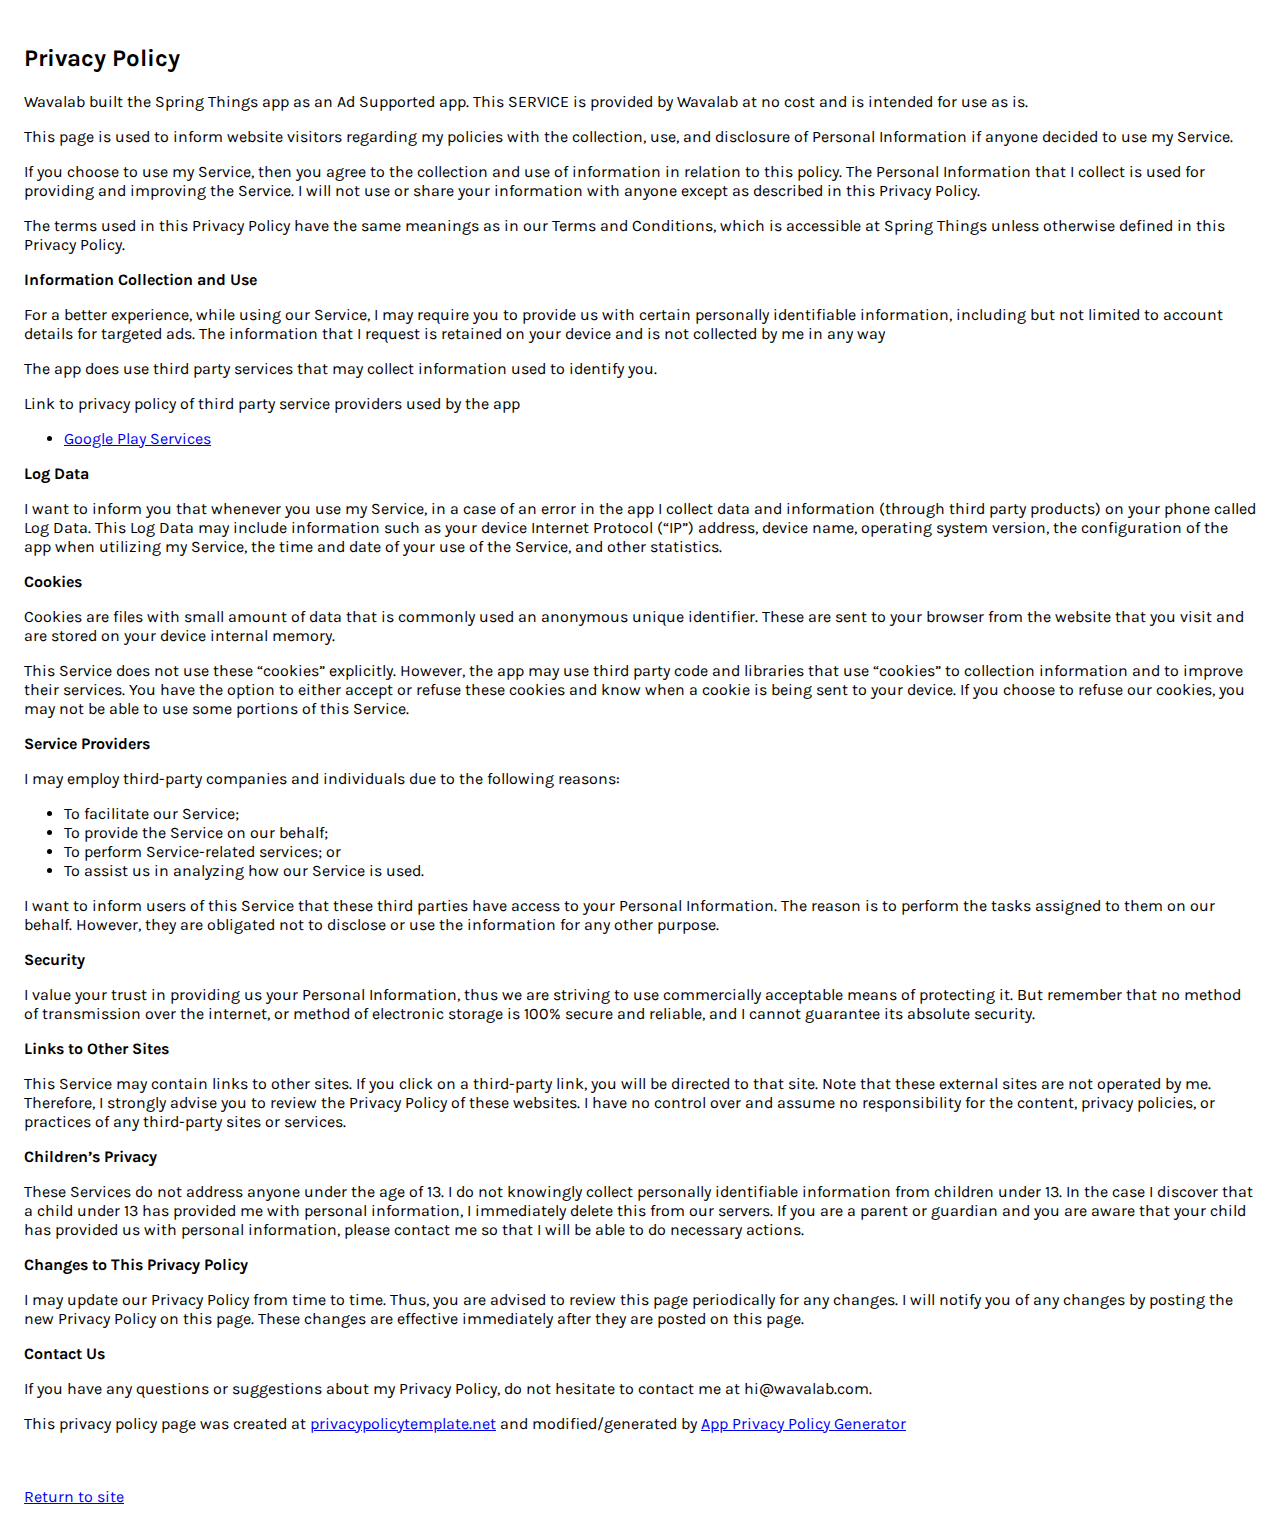
<file: privacy-policy/index.html>
<!DOCTYPE html><html> <head> <meta charset=utf-8> <meta name=viewport content="width=device-width"> <title>Privacy Policy — Wavalab</title>
<link href="https://fonts.googleapis.com/css?family=Karla:400,700" rel="stylesheet">
<style>body{font-family:"Karla","Helvetica Neue",Helvetica,Arial,sans-serif;padding:1em}</style><link rel="icon" href="/favicon.png"></head> <body><h2>Privacy Policy</h2> <p> Wavalab built the Spring Things app as an Ad Supported app. This SERVICE is provided by Wavalab at no cost and is intended for use as is.
</p> <p>This page is used to inform website visitors regarding my policies with the collection, use, and
disclosure of Personal Information if anyone decided to use my Service.
</p> <p>If you choose to use my Service, then you agree to the collection and use of information in relation
to this policy. The Personal Information that I collect is used for providing and improving the
Service. I will not use or share your information with anyone except as described
in this Privacy Policy.
</p> <p>The terms used in this Privacy Policy have the same meanings as in our Terms and Conditions, which is accessible
at Spring Things unless otherwise defined in this Privacy Policy.
</p> <p><strong>Information Collection and Use</strong></p> <p>For a better experience, while using our Service, I may require you to provide us with certain
personally identifiable information, including but not limited to account details for targeted ads. The information that I request is retained on your device and is not collected by me in any way
</p> <p>The app does use third party services that may collect information used to identify you.</p> <div><p>Link to privacy policy of third party service providers used by the app </p> <ul><li><a href=https://www.google.com/policies/privacy/ target=_blank>Google Play Services</a></li> </ul></div> <p><strong>Log Data</strong></p> <p> I want to inform you that whenever you use my Service, in a case of an
error in the app I collect data and information (through third party products) on your phone
called Log Data. This Log Data may include information such as your device Internet Protocol (“IP”) address,
device name, operating system version, the configuration of the app when utilizing my Service,
the time and date of your use of the Service, and other statistics.
</p> <p><strong>Cookies</strong></p> <p>Cookies are files with small amount of data that is commonly used an anonymous unique identifier. These
are sent to your browser from the website that you visit and are stored on your device internal memory.
</p> <p>This Service does not use these “cookies” explicitly. However, the app may use third party code and libraries
that use “cookies” to collection information and to improve their services. You have the option to either
accept or refuse these cookies and know when a cookie is being sent to your device. If you choose to
refuse our cookies, you may not be able to use some portions of this Service.
</p> <p><strong>Service Providers</strong></p> <p> I may employ third-party companies and individuals due to the following reasons:</p> <ul><li>To facilitate our Service;</li> <li>To provide the Service on our behalf;</li> <li>To perform Service-related services; or</li> <li>To assist us in analyzing how our Service is used.</li></ul> <p> I want to inform users of this Service that these third parties have access to your
Personal Information. The reason is to perform the tasks assigned to them on our behalf. However, they
are obligated not to disclose or use the information for any other purpose.
</p> <p><strong>Security</strong></p> <p> I value your trust in providing us your Personal Information, thus we are striving
to use commercially acceptable means of protecting it. But remember that no method of transmission over
the internet, or method of electronic storage is 100% secure and reliable, and I cannot guarantee
its absolute security.
</p> <p><strong>Links to Other Sites</strong></p> <p>This Service may contain links to other sites. If you click on a third-party link, you will be directed
to that site. Note that these external sites are not operated by me. Therefore, I strongly
advise you to review the Privacy Policy of these websites. I have no control over
and assume no responsibility for the content, privacy policies, or practices of any third-party sites
or services.
</p> <p><strong>Children’s Privacy</strong></p> <p>These Services do not address anyone under the age of 13. I do not knowingly collect
personally identifiable information from children under 13. In the case I discover that a child
under 13 has provided me with personal information, I immediately delete this from
our servers. If you are a parent or guardian and you are aware that your child has provided us with personal
information, please contact me so that I will be able to do necessary actions.
</p> <p><strong>Changes to This Privacy Policy</strong></p> <p> I may update our Privacy Policy from time to time. Thus, you are advised to review
this page periodically for any changes. I will notify you of any changes by posting
the new Privacy Policy on this page. These changes are effective immediately after they are posted on
this page.
</p> <p><strong>Contact Us</strong></p> <p>If you have any questions or suggestions about my Privacy Policy, do not hesitate to contact
me at hi@wavalab.com.
</p> <p>This privacy policy page was created at <a href=https://privacypolicytemplate.net target=_blank>privacypolicytemplate.net</a> and modified/generated by <a href=https://app-privacy-policy-generator.firebaseapp.com/ target=_blank>App Privacy Policy Generator</a></p><br>
<br><a href="/">Return to site</a></body></html>
</file>
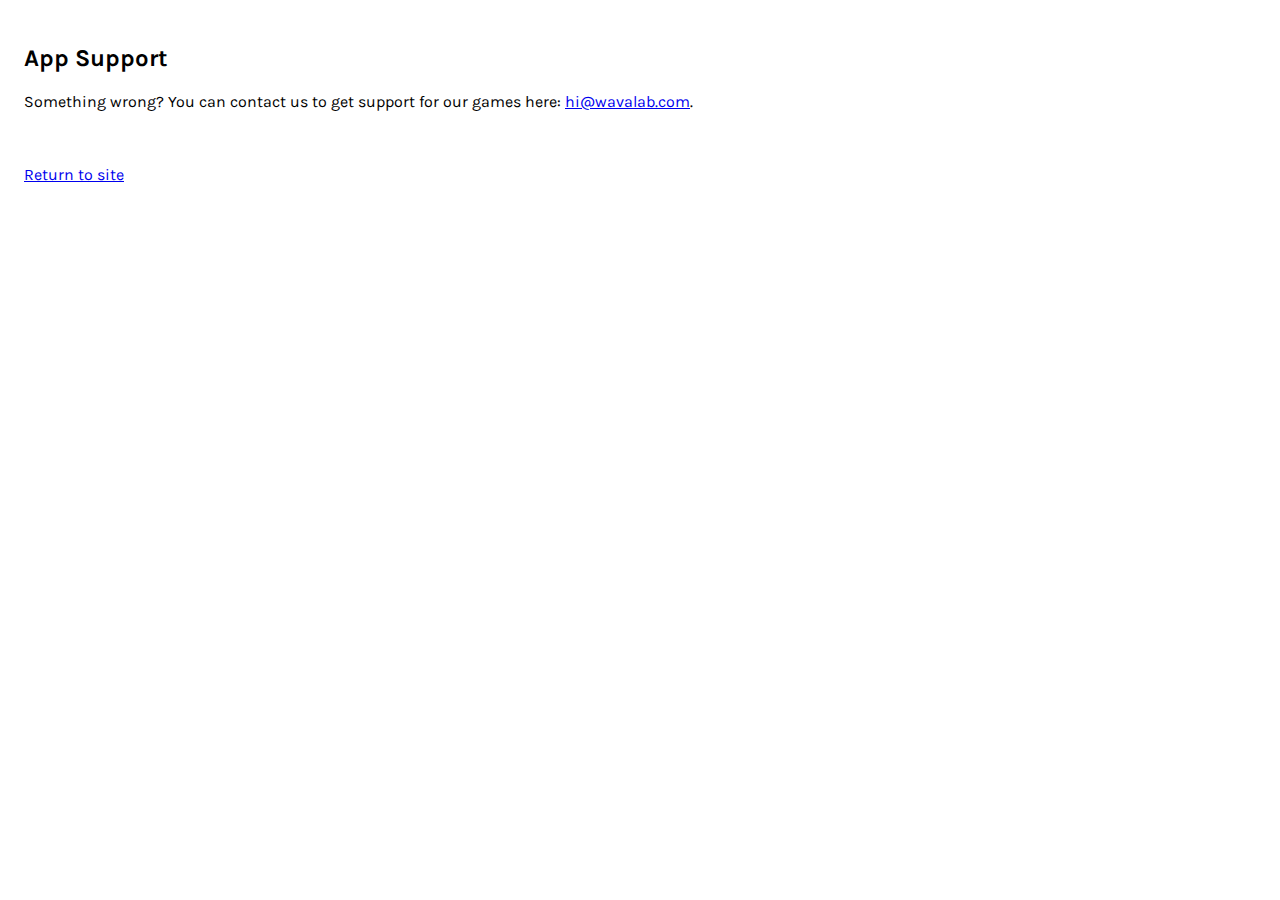
<file: support/index.html>
<!DOCTYPE html>
<html lang='en-US'>
  <head>
    <meta charset='UTF-8'>
    <title>Support — Wavalab</title>
    <meta name=viewport content="width=device-width">
    <link href="https://fonts.googleapis.com/css?family=Karla:400,700" rel="stylesheet">
    <style>
      body{font-family:"Karla","Helvetica Neue",Helvetica,Arial,sans-serif;padding:1em}
    </style>
    <link rel="icon" href="/favicon.png">
  </head>
  <body>
    <h2>App Support</h2>
    <p>Something wrong? You can contact us to get support for our games here: <a href="mailto:hi@wavalab.com" target='_blank'>hi@wavalab.com</a>.</p>
    <br>
    <br>
    <a href="/">Return to site</a>
  </body>
</html>
</file>
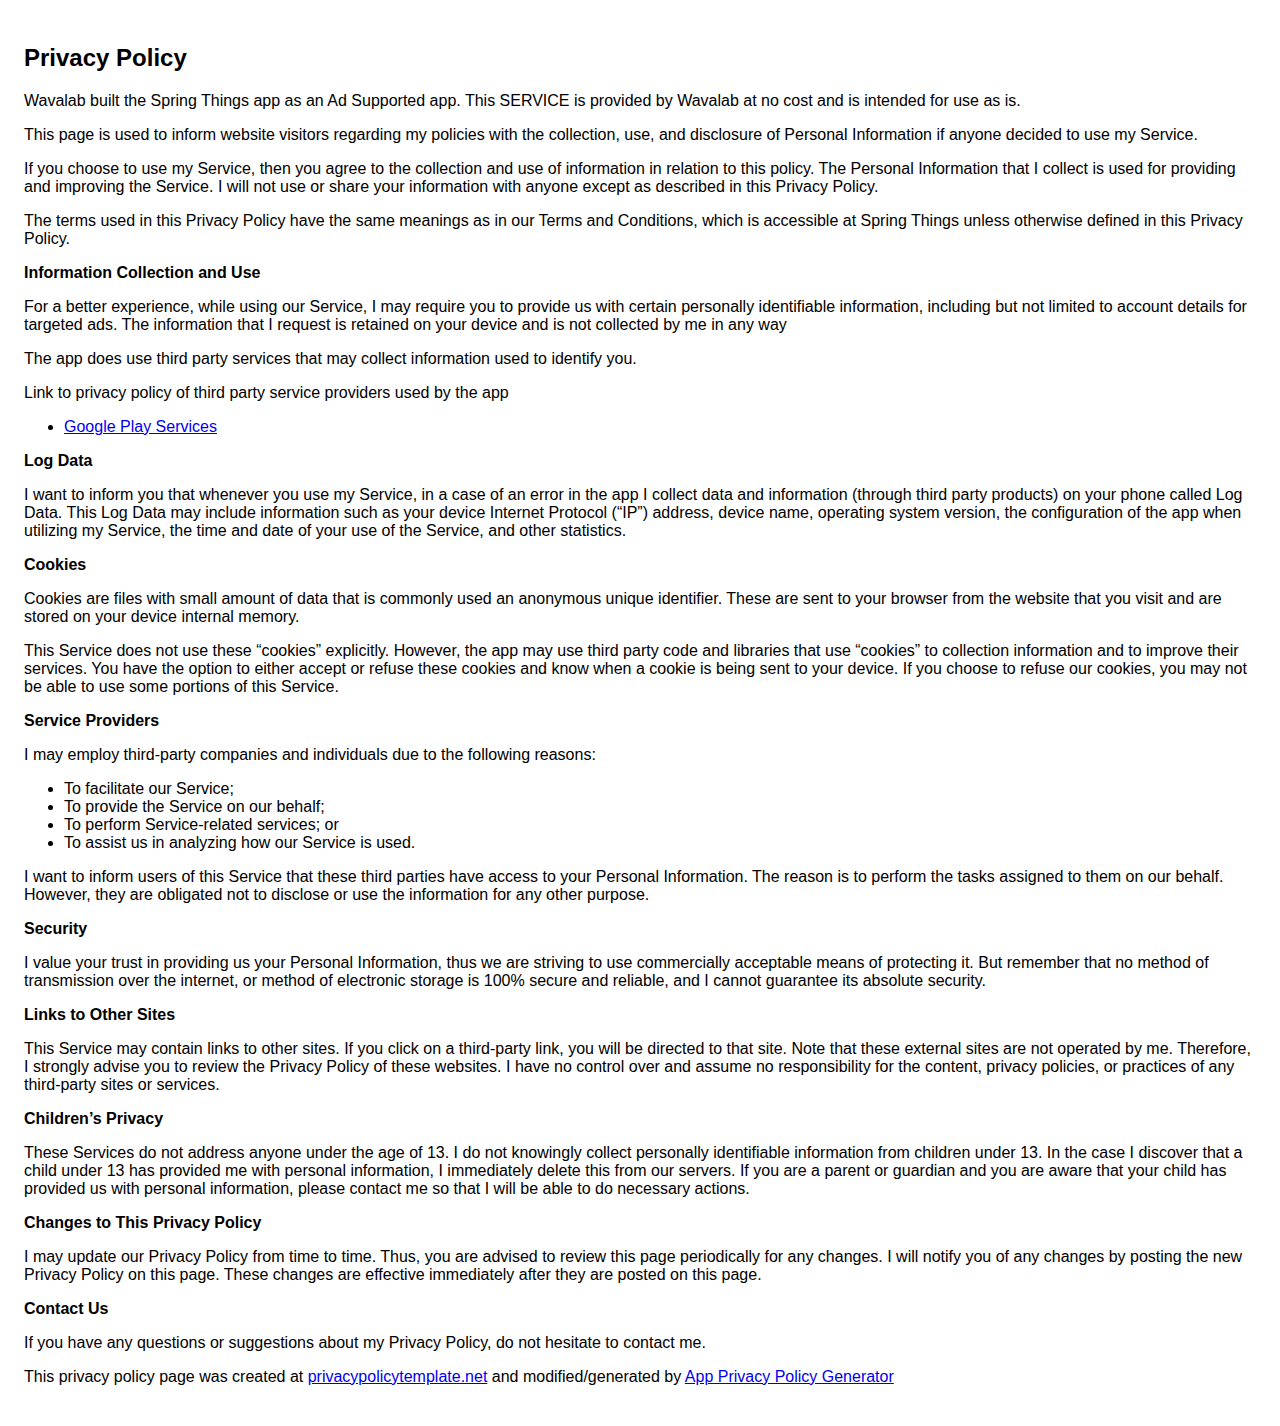
<file: privacy-policy.html>
<!DOCTYPE html><html> <head> <meta charset=utf-8> <meta name=viewport content="width=device-width"> <title>Privacy Policy — Wavalab</title> <style>body{font-family:"Helvetica Neue",Helvetica,Arial,sans-serif;padding:1em}</style><link rel="icon" href="favicon.png"></head> <body><h2>Privacy Policy</h2> <p> Wavalab built the Spring Things app as an Ad Supported app. This SERVICE is provided by Wavalab at no cost and is intended for use as is.
</p> <p>This page is used to inform website visitors regarding my policies with the collection, use, and
disclosure of Personal Information if anyone decided to use my Service.
</p> <p>If you choose to use my Service, then you agree to the collection and use of information in relation
to this policy. The Personal Information that I collect is used for providing and improving the
Service. I will not use or share your information with anyone except as described
in this Privacy Policy.
</p> <p>The terms used in this Privacy Policy have the same meanings as in our Terms and Conditions, which is accessible
at Spring Things unless otherwise defined in this Privacy Policy.
</p> <p><strong>Information Collection and Use</strong></p> <p>For a better experience, while using our Service, I may require you to provide us with certain
personally identifiable information, including but not limited to account details for targeted ads. The information that I request is retained on your device and is not collected by me in any way
</p> <p>The app does use third party services that may collect information used to identify you.</p> <div><p>Link to privacy policy of third party service providers used by the app </p> <ul><li><a href=https://www.google.com/policies/privacy/ target=_blank>Google Play Services</a></li> </ul></div> <p><strong>Log Data</strong></p> <p> I want to inform you that whenever you use my Service, in a case of an
error in the app I collect data and information (through third party products) on your phone
called Log Data. This Log Data may include information such as your device Internet Protocol (“IP”) address,
device name, operating system version, the configuration of the app when utilizing my Service,
the time and date of your use of the Service, and other statistics.
</p> <p><strong>Cookies</strong></p> <p>Cookies are files with small amount of data that is commonly used an anonymous unique identifier. These
are sent to your browser from the website that you visit and are stored on your device internal memory.
</p> <p>This Service does not use these “cookies” explicitly. However, the app may use third party code and libraries
that use “cookies” to collection information and to improve their services. You have the option to either
accept or refuse these cookies and know when a cookie is being sent to your device. If you choose to
refuse our cookies, you may not be able to use some portions of this Service.
</p> <p><strong>Service Providers</strong></p> <p> I may employ third-party companies and individuals due to the following reasons:</p> <ul><li>To facilitate our Service;</li> <li>To provide the Service on our behalf;</li> <li>To perform Service-related services; or</li> <li>To assist us in analyzing how our Service is used.</li></ul> <p> I want to inform users of this Service that these third parties have access to your
Personal Information. The reason is to perform the tasks assigned to them on our behalf. However, they
are obligated not to disclose or use the information for any other purpose.
</p> <p><strong>Security</strong></p> <p> I value your trust in providing us your Personal Information, thus we are striving
to use commercially acceptable means of protecting it. But remember that no method of transmission over
the internet, or method of electronic storage is 100% secure and reliable, and I cannot guarantee
its absolute security.
</p> <p><strong>Links to Other Sites</strong></p> <p>This Service may contain links to other sites. If you click on a third-party link, you will be directed
to that site. Note that these external sites are not operated by me. Therefore, I strongly
advise you to review the Privacy Policy of these websites. I have no control over
and assume no responsibility for the content, privacy policies, or practices of any third-party sites
or services.
</p> <p><strong>Children’s Privacy</strong></p> <p>These Services do not address anyone under the age of 13. I do not knowingly collect
personally identifiable information from children under 13. In the case I discover that a child
under 13 has provided me with personal information, I immediately delete this from
our servers. If you are a parent or guardian and you are aware that your child has provided us with personal
information, please contact me so that I will be able to do necessary actions.
</p> <p><strong>Changes to This Privacy Policy</strong></p> <p> I may update our Privacy Policy from time to time. Thus, you are advised to review
this page periodically for any changes. I will notify you of any changes by posting
the new Privacy Policy on this page. These changes are effective immediately after they are posted on
this page.
</p> <p><strong>Contact Us</strong></p> <p>If you have any questions or suggestions about my Privacy Policy, do not hesitate to contact
me.
</p> <p>This privacy policy page was created at <a href=https://privacypolicytemplate.net target=_blank>privacypolicytemplate.net</a> and modified/generated by <a href=https://app-privacy-policy-generator.firebaseapp.com/ target=_blank>App Privacy Policy Generator</a></p></body></html>
</file>
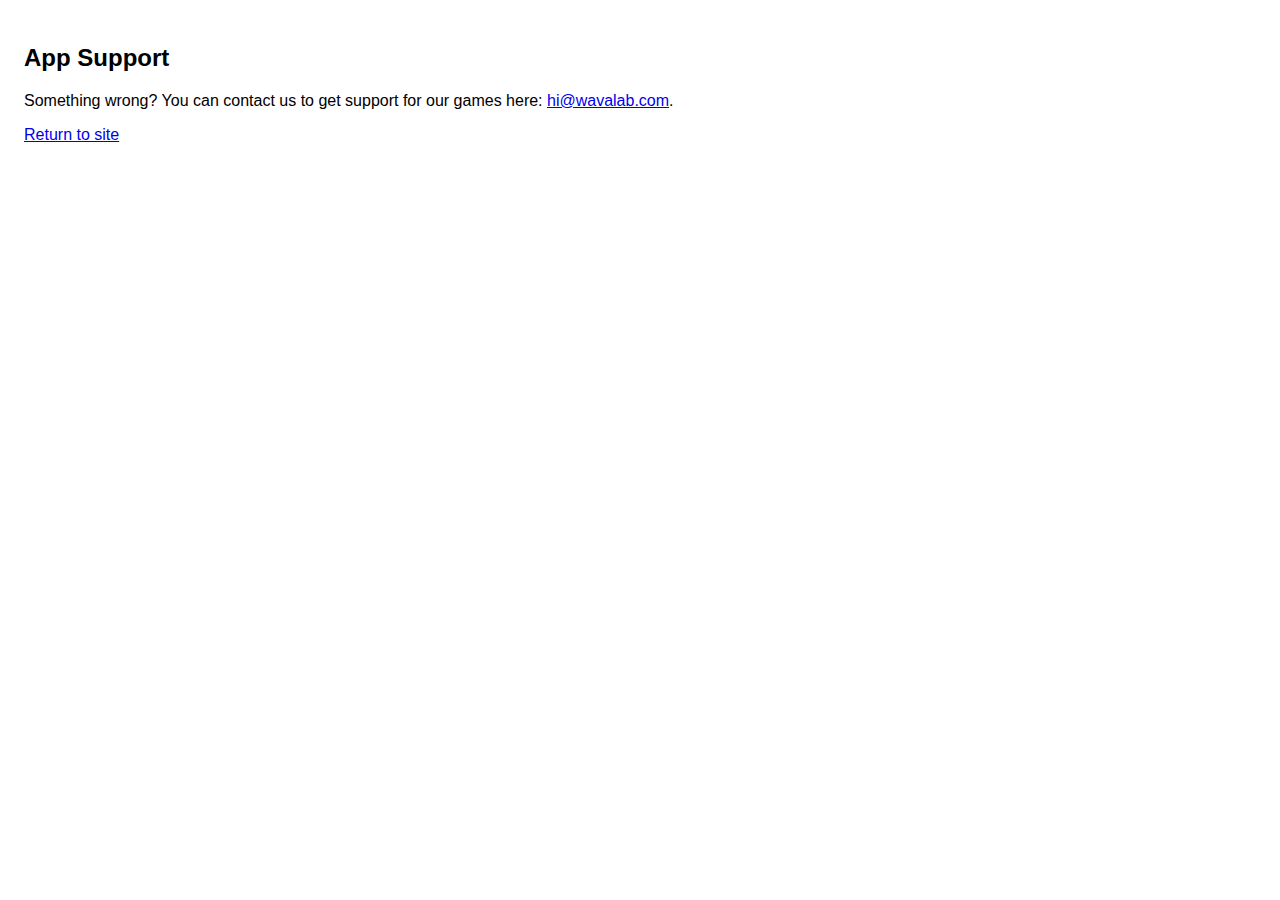
<file: support.html>
<!DOCTYPE html>
<html lang='en-US'>
  <head>
    <meta charset='UTF-8'>
    <title>Support — Wavalab</title>
    <style>
      body{font-family:"Helvetica Neue",Helvetica,Arial,sans-serif;padding:1em}
    </style>
    <link rel="icon" href="favicon.png">
  </head>
  <body>
    <h2>App Support</h2>
    <p>Something wrong? You can contact us to get support for our games here: <a href="mailto:hi@wavalab.com" target='_blank'>hi@wavalab.com</a>.</p>
    <a href=".">Return to site</a>
  </body>
</html>
</file>
